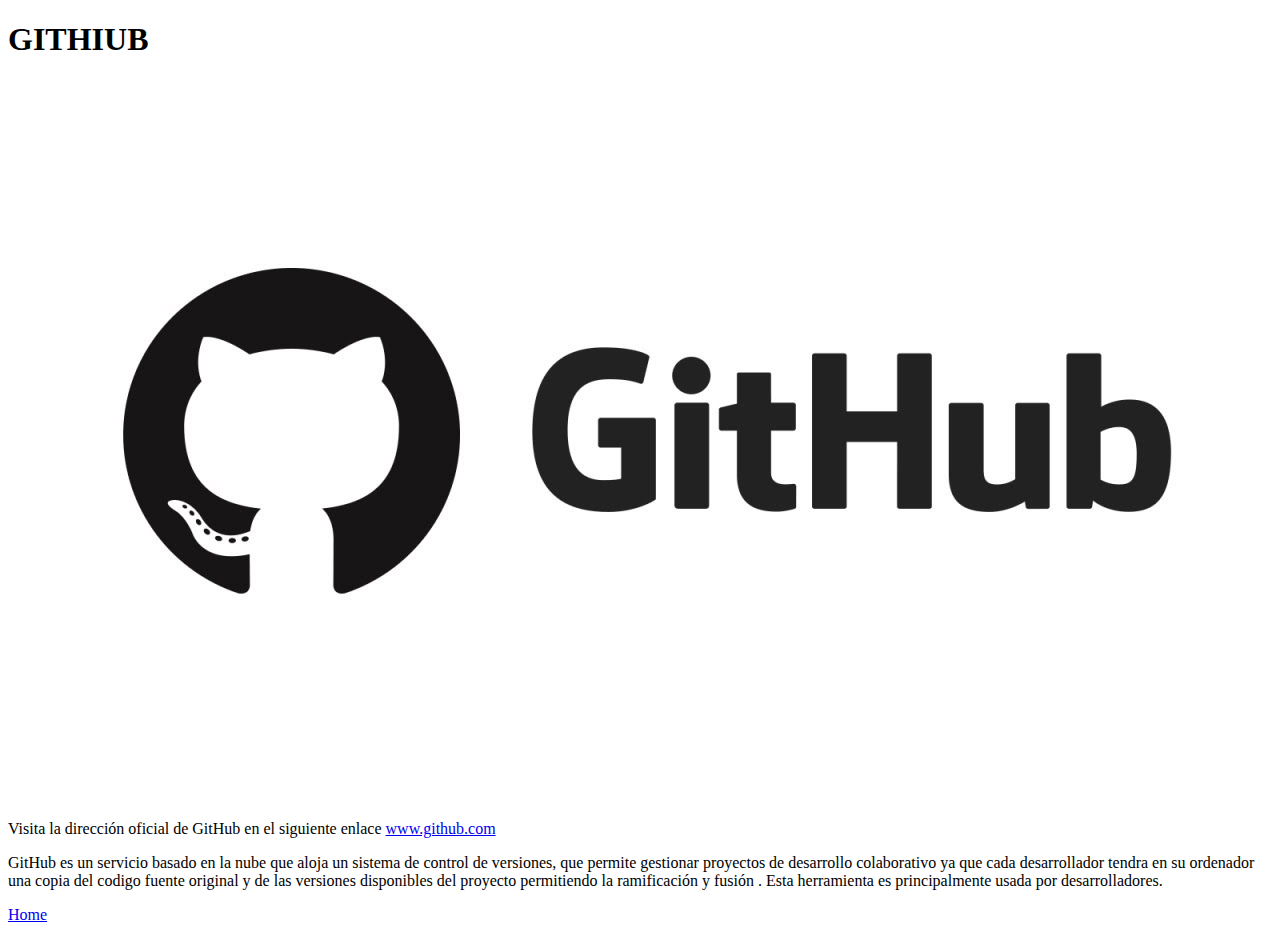
<file: HTML/contenido/github.html>
<!DOCTYPE html>
<html>
    <head>
        <meta charset="UTF-8">
        <title>GITHUB</title>
    </head>
        <body>
             <h1>GITHIUB</h1>
            <img src="../img/GITHUB.jpeg" alt="ERROR DE IMAGEN GITHUB">
            <P>Visita la dirección oficial de GitHub en el siguiente enlace
                 <a href="https://github.com/" target="_blank">www.github.com</a></P>

            <p>GitHub es un servicio basado en la nube que aloja un sistema de control de versiones, que permite gestionar proyectos de desarrollo colaborativo ya que cada desarrollador tendra en su ordenador una copia del codigo fuente original y de las versiones disponibles del proyecto permitiendo la ramificación y fusión  . Esta herramienta es principalmente usada por desarrolladores.</p>
            <a href="../index.html">Home</a>
        </body>
</html>
</file>
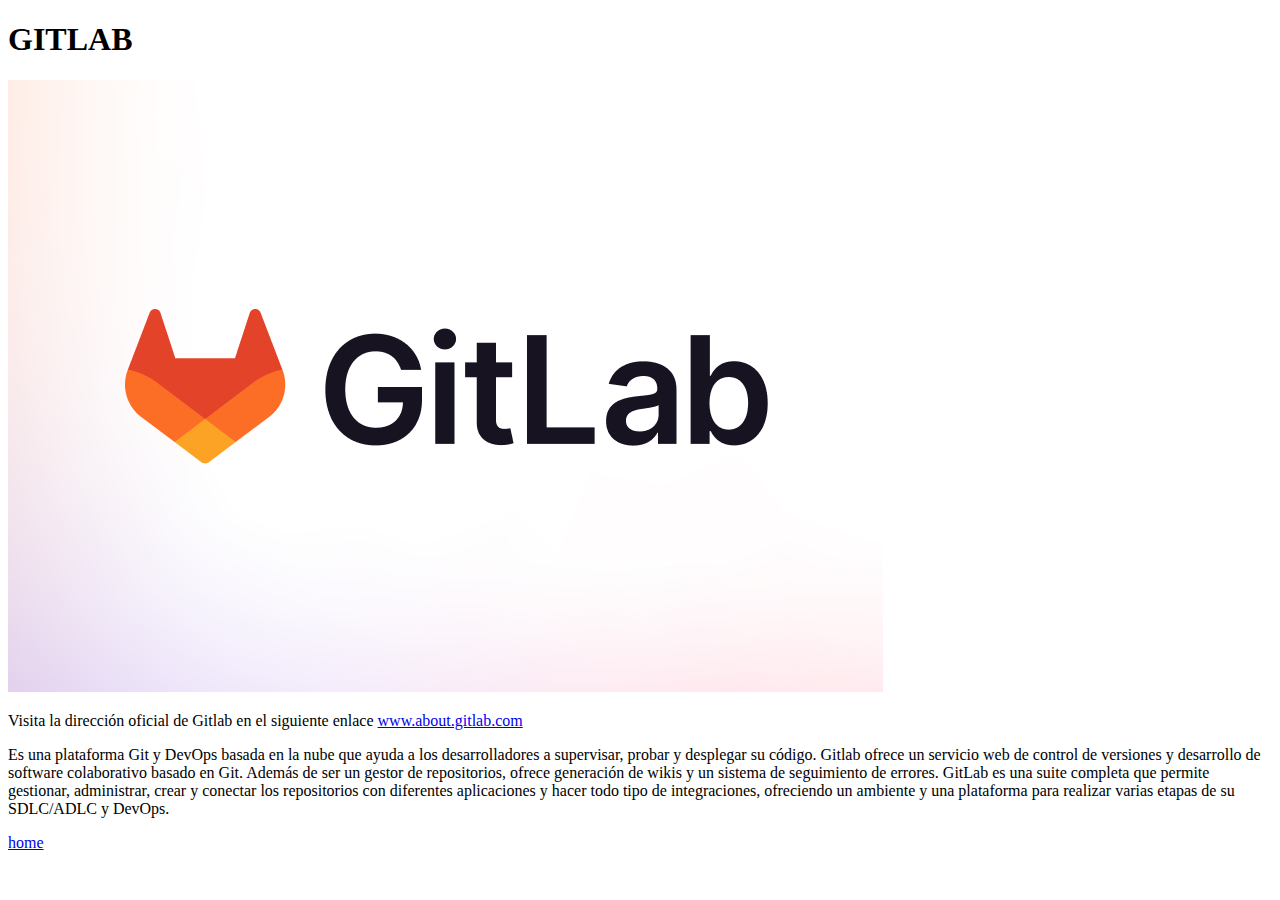
<file: HTML/contenido/gitlab/gitlab.html>
<!DOCTYPE html>
<html>
    <head>
        <meta charset="UTF-8">
        <title>GITLAB</title>
    </head>
        <body>
            <h1>GITLAB</h1>
            <img src="../../img/gitlab.png" alt="Error imagen Gitlab">
            <p>Visita la dirección oficial de Gitlab en el siguiente enlace <a href="https://about.gitlab.com/">www.about.gitlab.com</a></p>

            <p>Es una plataforma Git y DevOps basada en la nube que ayuda a los desarrolladores a supervisar, probar y desplegar su código. Gitlab ofrece un servicio web de control de versiones y desarrollo de software colaborativo basado en Git. Además de ser un gestor de repositorios, ofrece generación de wikis y un sistema de seguimiento de errores. GitLab es una suite completa que permite gestionar, administrar, crear y conectar los repositorios con diferentes aplicaciones y hacer todo tipo de integraciones, ofreciendo un ambiente y una plataforma para realizar varias etapas de su SDLC/ADLC y DevOps. </p>
            <a href="../../index.html">home</a>


         </body>
</html>
</file>
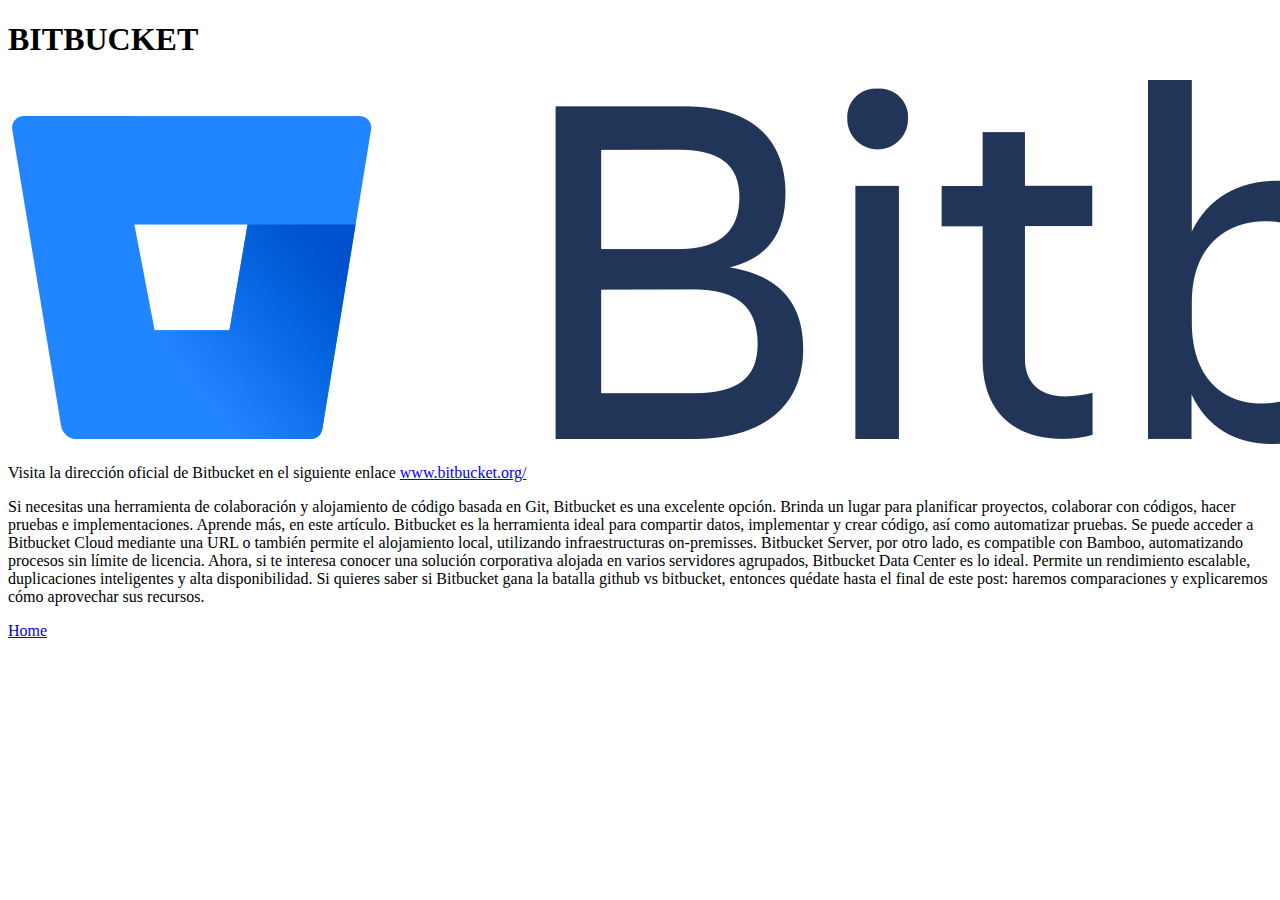
<file: HTML/contenido/gitlab/bitbucket/bitbucket.html>
<!DOCTYPE html>
<html>
    <head>
        <meta charset="UTF-8">
        <title>BITBUCKET</title>
    </head>
        <body>
            <H1>BITBUCKET</H1>
            <img src="../../../img/bitbucket.png" alt="Error imagen bitbucket">
            <p>Visita la dirección oficial de Bitbucket en el siguiente enlace <a href="https://bitbucket.org/">www.bitbucket.org/</a></p>

            <p>Si necesitas una herramienta de colaboración y alojamiento de código basada en Git, Bitbucket es una excelente opción. Brinda un lugar para planificar proyectos, colaborar con códigos, hacer pruebas e implementaciones. Aprende más, en este artículo. Bitbucket es la herramienta ideal para compartir datos, implementar y crear código, así como automatizar pruebas. Se puede acceder a Bitbucket Cloud mediante una URL o también permite el alojamiento local, utilizando infraestructuras on-premisses. Bitbucket Server, por otro lado, es compatible con Bamboo, automatizando procesos sin límite de licencia. Ahora, si te interesa conocer una solución corporativa alojada en varios servidores agrupados, Bitbucket Data Center es lo ideal. Permite un rendimiento escalable, duplicaciones inteligentes y alta disponibilidad. Si quieres saber si Bitbucket gana la batalla github vs bitbucket, entonces quédate hasta el final de este post: haremos comparaciones y explicaremos cómo aprovechar sus recursos.</p>
            <a href="../../../index.html">Home</a>
        </body>
</html>
</file>
